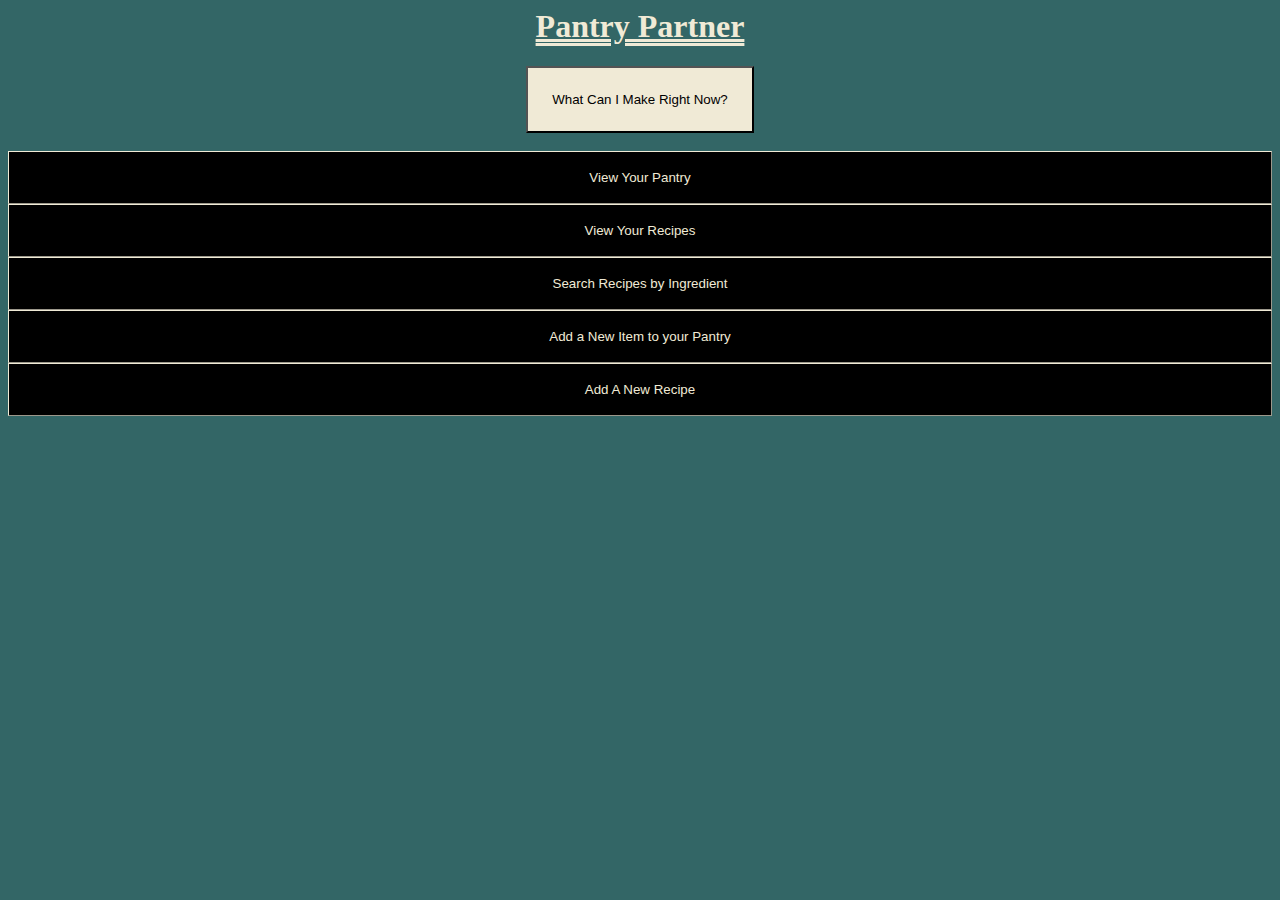
<file: index.html>
<html lang="en">
    <head>
        <meta charset="UTF-8" />
        <meta http-equiv="X-UA-Compatible" content="IE=edge" />
        <meta name="viewport" content="width=device-width, initial-scale=1.0" />
   

        <link rel="stylesheet" href="style.css">
        <script defer src="src/index.js"></script>
    

        <title>Pantry Partner</title>
    </head>
    <body>
        <h1>Pantry Partner</h1>
        <!-- what can i make right now -->
        <div id ="makeNowWrapper">
            <button id="makeNow">What Can I Make Right Now?</button>
            <div id="makeNowResults"></div>
        </div>
        <br>
        <div id="displayArea"></div>
        <!--- view your pantry --->
        <button id='pantryTitle' class="collapsible">View Your Pantry</button>
        <div id="pantryDisplay" class="content">
            <ul id="pantryList"></ul>
        </div>
        <!--- view your recipes --->
        <button id='recipeBookTitle' class="collapsible">View Your Recipes</button>
        <div id="recipeBook" class="content"></div>
        <!-- search by ingredient-->
        <button class="collapsible">Search Recipes by Ingredient</button>
        <div class="content" id="searchByIngredientWrapper">
            <form id="searchByIngredientForm">
                <label for="ingredient">Ingredient:</label>
                <input type="text" id="searchByIngrInput" name="ingredient">

                <input type="submit" value="Find Recipes">
            </form>
            <ul id="resultsList"></ul>
            <p id="sadMessage"></p>
        </div>
        <!-- Add New Pantry Items -->
        <button class="collapsible">Add a New Item to your Pantry</button>
        <div class="content" id="logNewPantryWrapper">
            <form id="newPantry">
                <label for="name">New Item:</label>
                <input type="text" id="newItemName" name="name">

                <label for="quantity">Quantity:</label>
                <input type="text" id="newItemQuantity" name="quantity">

                <label for="unit">Unit (singular):</label>
                <input type="text" id="newItemUnit" name="unit">

                <input type="submit" value="Add New Item">
            </form>
        </div> 
        <!-- Add New Recipes -->
        <button class="collapsible">Add A New Recipe</button>
        <div id="newRecipeWrapper" class="content">
            <form id="initializeNewRecipe">
                <label for="name">Recipe Name:</label>
                <input type="text" name="name">
                <input type="submit" value="Create a New Recipe">
            </form>
            <h3 class="newRecipeForm" id="addIngredientsTitle">Add Ingredients:</h3>
            <form class="newRecipeForm" id="newRecipeIngredientForm">
                <label for="ingredient">Ingredient:</label>
                <input type="text" id="newRecipeIngredient" name="ingredient">

                <label for="quanity">Quantity:</label>
                <input type="text" id="newRecipeQuantity" name="quantity">

                <label for="unit">Unit (singular):</label>
                <input type="text" id="newRecipeUnit" name="unit">
                <input type="submit" value="Add Ingredient">
            </form>
            <h3 class="newRecipeForm" id="addStepsTitle">Add Steps:</h3>
            <form class="newRecipeForm" id="newRecipeStepForm">
                <label for="step">Step:</label>
                <input type="text" id="newRecipeStep" name="step">
                <input type="submit" value="Add Step">
            </form>
            <div id="newRecipeZone"></div>
            <button id="finalizeRecipe" class="newRecipeForm">Finalize Recipe</button>
        </div>
    </body>
</html>
</file>
<file: style.css>
body{
    background-color: #336666;
    color: #f0ead6;
    text-align: center;
}
.collapsible{
    width: 100%;
    text-align: center;
    background-color: black;
    color: #f0ead6;
    padding: 18px;
    outline: none;
    border-color: #f0ead6;
    border-width: 0.5px;
    transition: 0.4s ease-out;
}
.collapsible:hover{
    color: #dccd9e;
    padding: 24px;
}
.content{
    display: block;
    background-color : #f0ead6;
    color: black;
    max-height: 0px;
    overflow: hidden;
    transition: max-height 0.4s;
    text-align: left;
}
h1{
    text-align: center;
    text-decoration: underline double;
}
#makeNow{
    padding: 24px;
    background-color: #f0ead6;
    color: black;
}
#makeNow:hover{
    background-color: #dccd9e;
}
#makeNowWrapper{
    transition: max-height 0.2s;
    overflow: hidden;
}
.newRecipeForm{
    max-height: 0;
    overflow: hidden;
    display: none;
}
h4{
    font-size: 34px;
    text-decoration: underline;
    text-align: center;
}
h5{
    font-size: 22px;
}
.recipeCollapsible{
    width: 50%;
    text-align: center;
    background-color: #ddd6f0;
    color: black;
    padding: 18px;
    outline: none;
    border: none;
    font-size: 34;
    margin-top: 8px;
    transition: .3s;
}
.recipeCollapsible:hover{
    background-color: #af9edc;
}
.recipeContent{
    display: block;
    background-color : #f0ead6;
    color: black;
    max-height: 0;
    overflow: hidden;
    transition: 0.5s;
    text-align: left;
    margin-left: 25%;
}
#recipeBook{
    text-align: center;
}
#pantryList{
    columns: 2;
}
.pantryUpdateForm{
    max-height: 0px;
    overflow: hidden;
    transition: max-height 0.2s;
}
.displayedRecipe{
    display: block;
    background-color : #f0ead6;
    text-align: left;
    color: black;
    max-height: 0;
    overflow: hidden;
    transition: max-height 0.4s;
}
.displayedRecipeContent{
    padding-left: 25%;
}
.displayedRecipeButton{
    margin-left: 25%;
    margin-bottom: 10px;
}
button{
    background-color: #336666;
    color: #f0ead6;
}
button:not(.outerButton):not(.recipeCollapsible):hover{
    color: #dccd9e;
}
.outerButton{
    background-color: #f0ead6;
    color: black;
}
.outerButton:hover{
    background-color: #dccd9e;  
}
input[type="submit"]{
    background-color: #336666;
    color: #f0ead6;
}
input[type="text"]:not(.focused){
border: none;
}
.focused{
outline-color: #336666;
}
</file>
